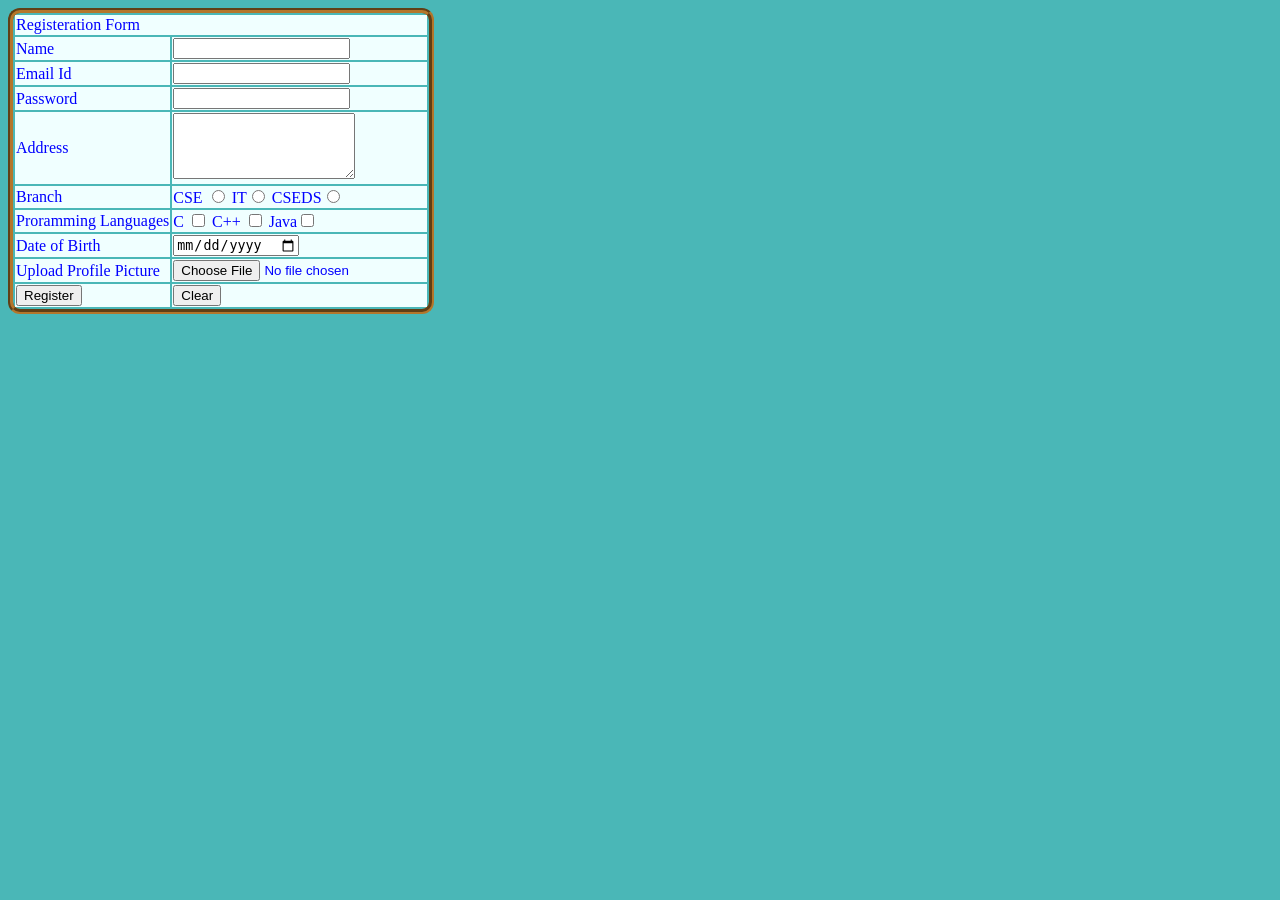
<file: Day1/index.html>
<!DOCTYPE html>
<html lang="en">

<head>
    <meta charset="UTF-8">
    <meta name="viewport" content="width=device-width, initial-scale=1.0">
    <title>Document</title>
    <link rel="stylesheet" href="style.css">
</head>

<body>
    <table>
        <form action="" method="post"></form>
        <tr>
            <td colspan="2">Registeration Form</td>
        </tr>
        <tr>
            <td>Name</td>
            <td><input type="text" name="t1" required></td>
        </tr>
        <tr>
            <td>Email Id</td>
            <td><input type="email" name="" id="" required></td>
        </tr>
        </tr>
        <tr>
            <td>Password</td>
            <td><input type="password" name="" id="" required></td>
        </tr>
        <tr>
            <td>Address</td>
            <td><textarea rows="4" cols="20" name="" id=""></textarea></td>
        </tr>
        <tr>
            <td>Branch</td>
            <td>CSE <input type="radio" name="n1" id="">
                IT<input type="radio" name="n1" id="">
                CSEDS<input type="radio" name="n1" id="">
            </td>
        </tr>
        <tr>
            <td>Proramming Languages</td>
            <td>C <input type="checkbox" name="c1" id="">
                C++ <input type="checkbox" name="c2" id="">
                Java<input type="checkbox" name="c3" id="">
            </td>
        </tr>
        <tr>
            <td>Date of Birth</td>
            <td><input type="date" name="d1" id=""></td>
        </tr>
        <tr>
            <td>Upload Profile Picture</td>
            <td><input type="file" name="f2" id=""></td>
        </tr>
        <tr>
            <td><input type="submit" value="Register"></td>
            <td><input type="reset" value="Clear"></td>
        </tr>
    </table>
</body>

</html>
</file>
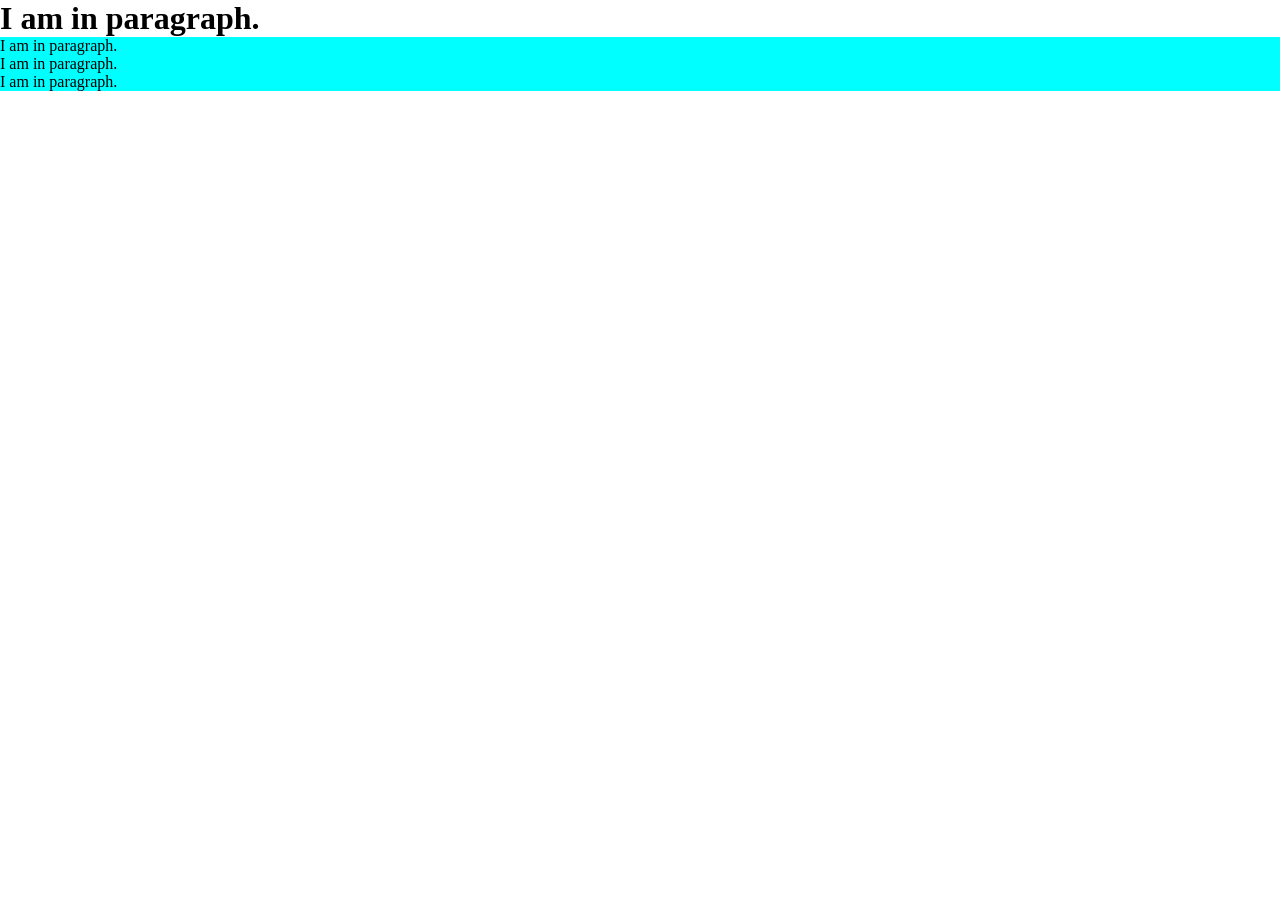
<file: Day3/index.html>
<!DOCTYPE html>
<html lang="en">

<head>
    <meta charset="UTF-8">
    <meta name="viewport" content="width=device-width, initial-scale=1.0">
    <title>Document</title>
    <link rel="stylesheet" href="style.css">
</head>

<body>
    <div>
        <h1>
        <p>I am in paragraph.</p>
    </h1>
    </div>
    <p>I am in paragraph.</p>
    <p>I am in paragraph.</p>
    <p>I am in paragraph.</p>
</body>

</html>
</file>
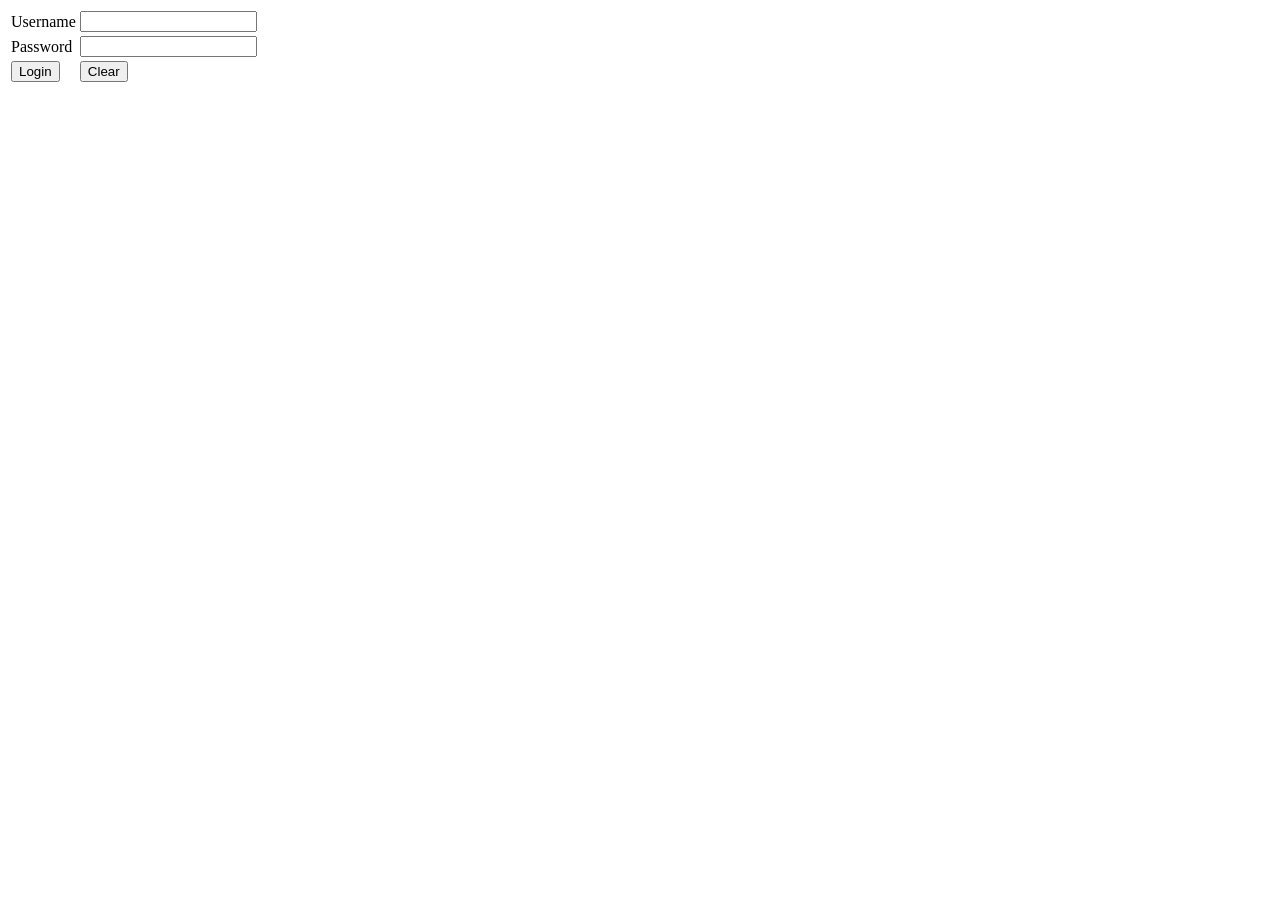
<file: Day4/index.html>
<!DOCTYPE html>
<html lang="en">

<head>
  <meta charset="UTF-8">
  <meta name="viewport" content="width=device-width, initial-scale=1.0">
  <title>Document</title>
  <script src="script.js"></script>
  <!-- External JS -->
</head>

<body>
  <table>
    <tr>
      <td>Username</td>
      <td><input type="text" id="un"></td>
    </tr>
    <tr>
      <td>Password</td>
      <td><input type="password" id="pass"></td>
    </tr>
    <tr>
      <td><button onclick="validate()">Login</button></td>
      <td><button>Clear</button></td>
    </tr>
    <tr>
      <td colspan="2">
        <p id="res"></p>
      </td>
    </tr>
  </table>
  <p id="res"></p>
</body>

</html>
</file>
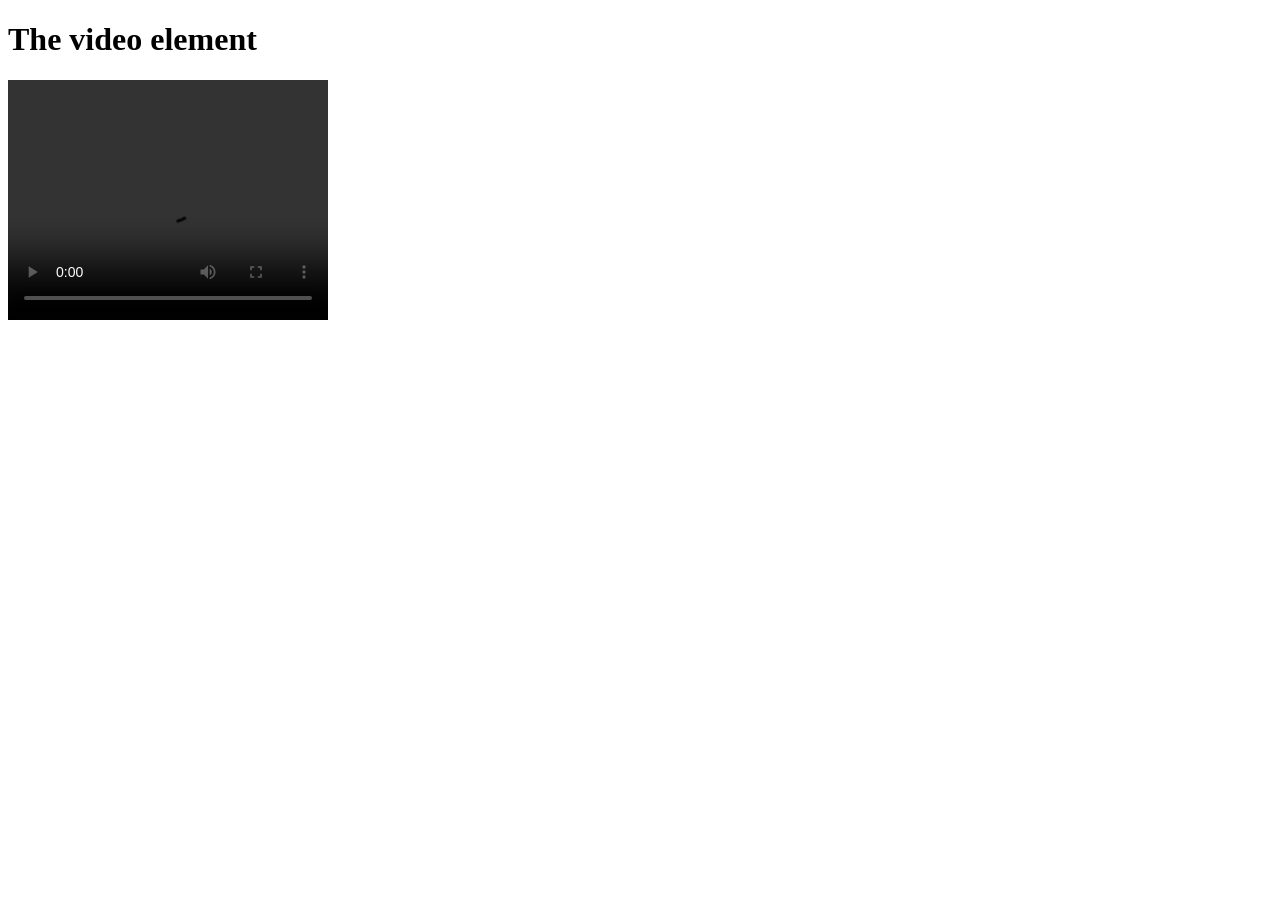
<file: Day1/video.html>
<!DOCTYPE html>
<html lang="en">
<head>
    <meta charset="UTF-8">
    <meta name="viewport" content="width=device-width, initial-scale=1.0">
    <title>Document</title>
</head>
<body>
    <h1>The video element</h1>
    <video width="320" height="240" controls>
        <source src="https://p5resellerp.s3-accelerate.amazonaws.com/106361382.mp4" type="video/mp4">
        <source src="https://p5resellerp.s3-accelerate.amazonaws.com/106361382.mp4" type="video/mp4">
        Your browser does not support the video tag.
    </video>
</body>
</html>
</file>
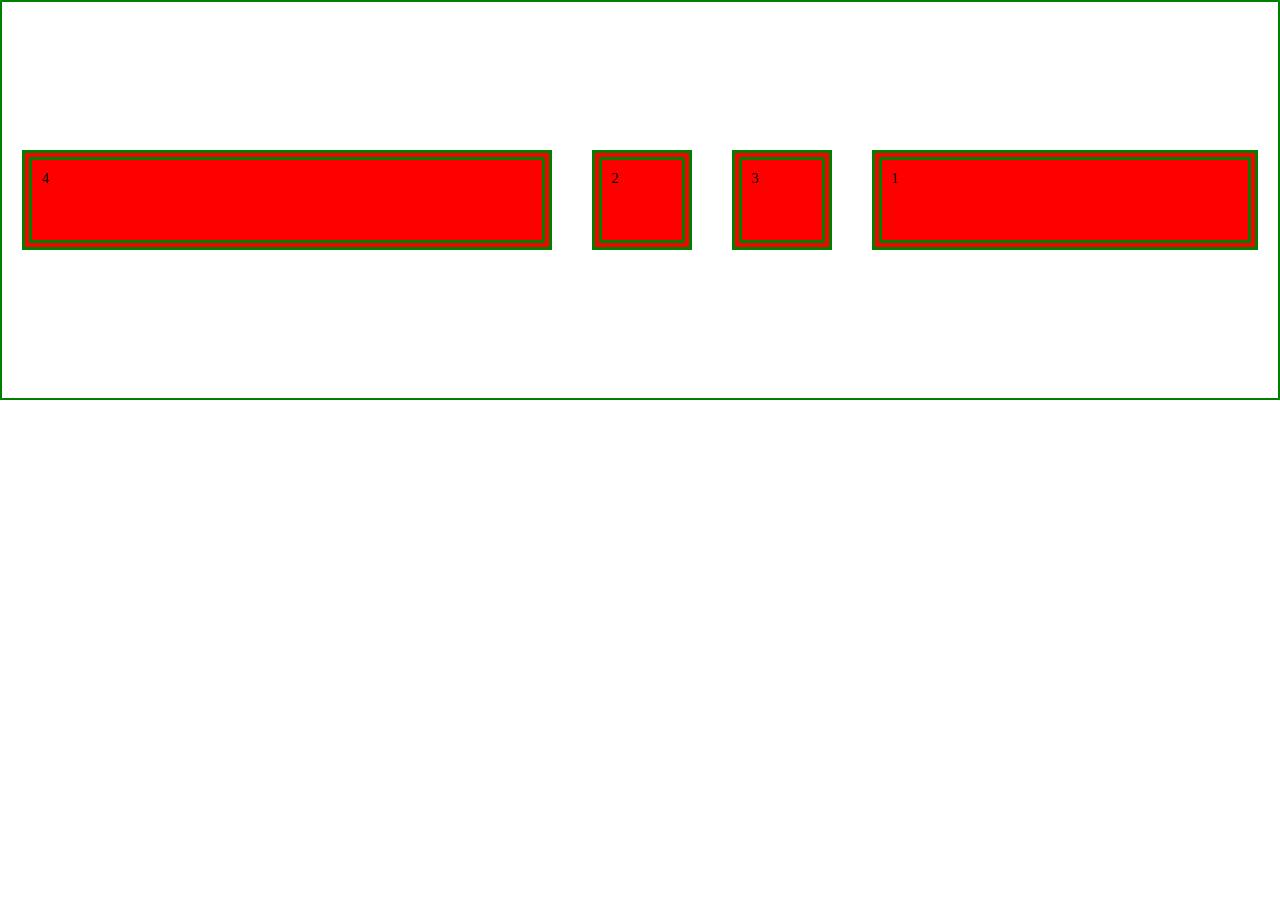
<file: Day3/flex.html>
<!DOCTYPE html>
<html lang="en">
<head>
    <meta charset="UTF-8">
    <meta name="viewport" content="width=device-width, initial-scale=1.0">
    <title>Document</title>
    <link rel="stylesheet" href="flex.css">
</head>
<body>
    <!--div>div.fitem*4-->
    <div class="fcontainer">
        <div class="fitem item1">1</div>
        <div class="fitem item2">2</div>
        <div class="fitem item3">3</div>
        <div class="fitem item4">4</div>
    </div>
</body>
</html>
</file>
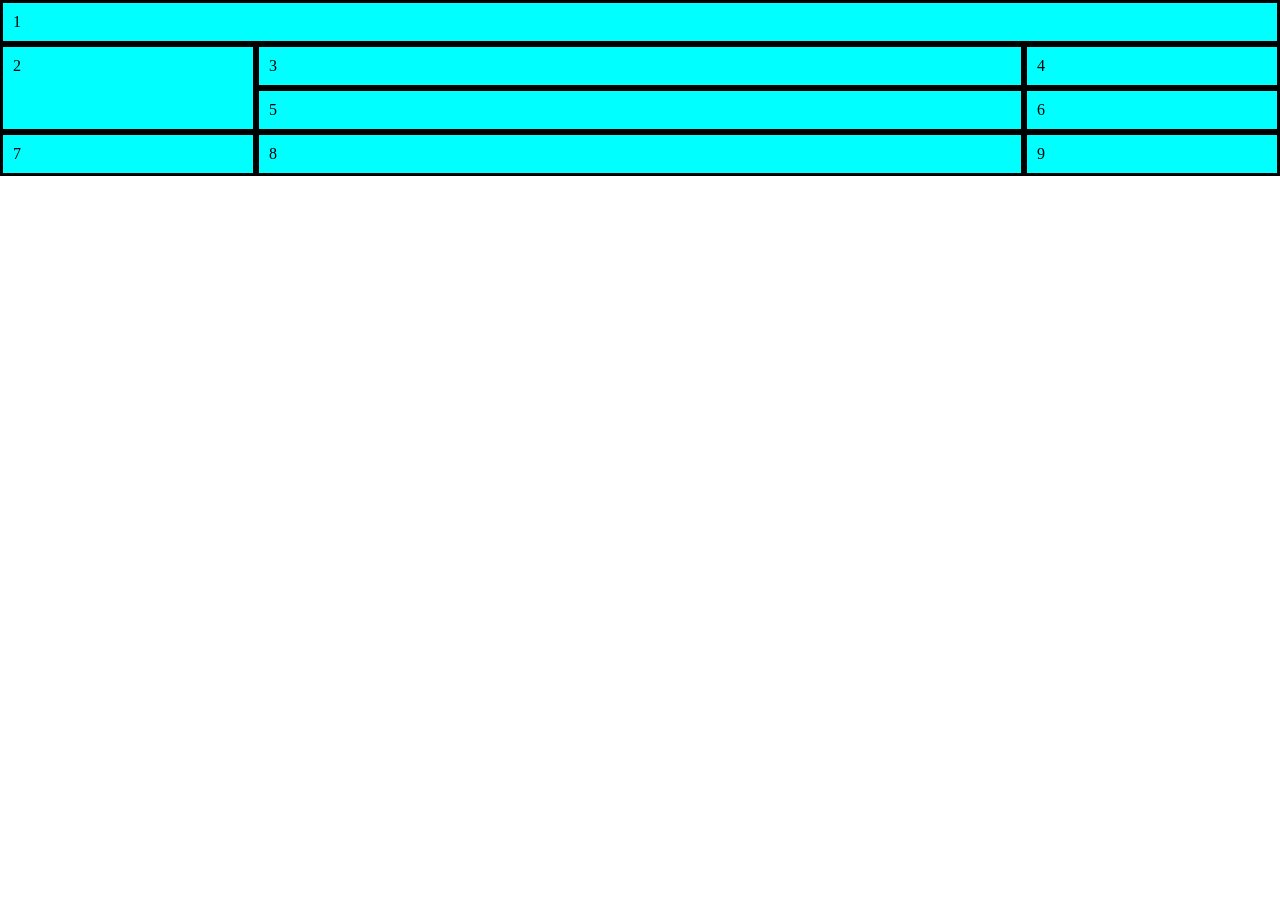
<file: Day3/grid.html>
<!DOCTYPE html>
<html lang="en">
<head>
    <meta charset="UTF-8">
    <meta name="viewport" content="width=device-width, initial-scale=1.0">
    <title>Document</title>
    <link rel="stylesheet" href="grid.css">
</head>
<body>
    <!--div.fcontainer>div.fitem*9-->
    <div class="fcontainer">
        <div class="fitem item1">1</div>
        <div class="fitem item2">2</div>
        <div class="fitem item3">3</div>
        <div class="fitem item4">4</div>
        <div class="fitem item5">5</div>
        <div class="fitem item6">6</div>
        <div class="fitem item7">7</div>
        <div class="fitem item8">8</div>
        <div class="fitem item9">9</div>
    </div>
    
</body>
</html>
</file>
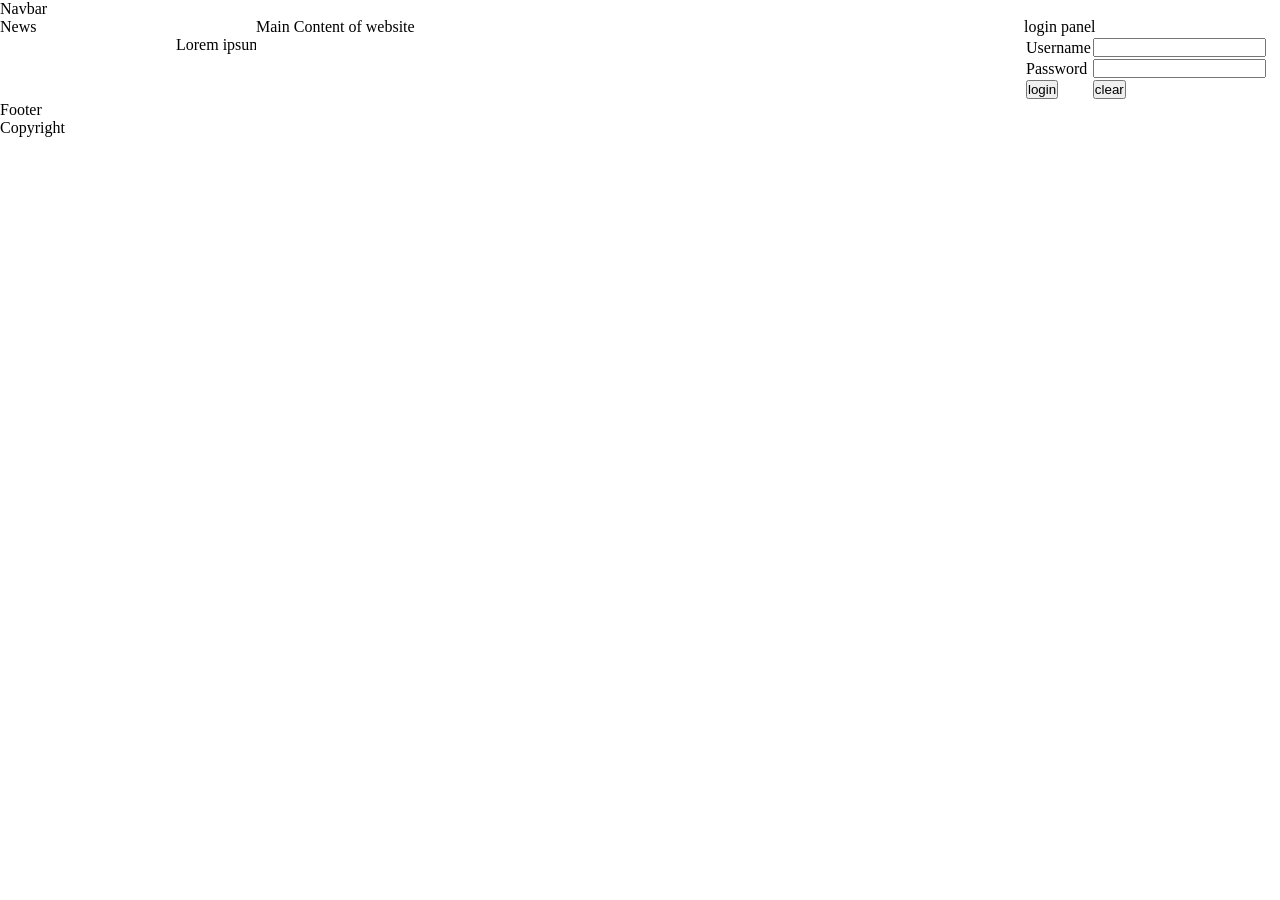
<file: Day3/home.html>
<!DOCTYPE html>
<html lang="en">

<head>
    <meta charset="UTF-8">
    <meta name="viewport" content="width=device-width, initial-scale=1.0">
    <title>Document</title>
    <link rel="stylesheet" href="home.css">
</head>

<body>
    <div>
        <div class="fcontainer">
            <div class="fitem navbar">Navbar</div>
            <div class="fitem news">
                News
                <marquee>Lorem ipsum dolor, sit amet consectetur adipisicing elit. At eligendi quaerat deleniti
                    dignissimos quas doloribus voluptatum est laudantium saepe aliquam quasi tempora suscipit debitis
                    totam dicta voluptas, nam quis dolores.
                    Et obcaecati eveniet omnis alias, esse dolores, recusandae quis dignissimos quasi adipisci placeat
                    soluta illum delectus tempore accusantium. Laboriosam optio tempore deserunt voluptate fuga omnis
                    nisi est! A, hic quos!
                    Voluptat</marquee>
            </div>
            <div class="fitem main">Main Content of website</div>
            <div class="fitem login">
                login panel
                <!-- table>tr>td*2 -->
                <table>
                    <form action="">
                        <tr>
                            <td>Username</td>
                            <td><input type="text"></td>
                        </tr>


                        <tr>
                            <td>Password</td>
                            <td><input type="password"></td>
                        </tr>

                        <tr>
                            <td><input type="submit" value="login"></td>
                            <td> <input type="reset" value="clear"></td>
                        </tr>

                    </form>

                </table>

            </div>
            <div class="fitem footer">Footer</div>
            <div class="fitem copyright">Copyright</div>
        </div>
    </div>
</body>

</html>
</file>
<file: Day1/style.css>
body{
    background-color: rgb(74, 183, 183);
}
tr{
    background-color: azure;
    color:blue
}
table{
    border-radius: 12px;
    border-color: rgb(180, 118, 43);
    border-style: groove;
    border-width: 5px;
}
</file>
<file: Day3/style.css>
*{
    margin: 0px;
    padding: 0px;
    box-sizing: border-box;
}
/* #myid1{
    background-color: aqua;
    font-size: 20px;
}
#myid2{
    background-color: rgb(64, 255, 0);
    font-size: 20px;
}
.myclass{
    color: blue;
} */
/* div p{
    background-color: aquamarine;
    font-size: 30px;
} */
 /* div + p{
    background-color: blueviolet;
    font-size: 30px;
 } */
  div ~ p{
    background-color: aqua;
  }
</file>
<file: Day3/flex.css>
* {
    margin: 0px;
    padding: 0px;
    box-sizing: border-box;
}

.fcontainer {
    display: flex;
    flex-direction: row;
    height: 400px;
    flex-wrap: wrap-reverse;
    justify-content: space-between;
    border: 2px solid green;
    align-items: center;

}

.fitem {
    width: 100px;
    height: 100px;
    background-color: red;
    font-size: 15px;
    border-color: green;
    border-width: 10px;
    border-style: double;
    padding: 10px;
    margin: 20px;
}

.item1 {
    order: 2;
    flex-grow: 2;
}

.item4 {
    order: -1;
    flex-grow: 3;
}

.item2 {}

/* flex-shrink: 2; */
@media only screen and (max-width:600px) {
    .fcontainer {
        flex-direction: column;
        text-align: center;
    }
}
</file>
<file: Day3/grid.css>
*{
    margin: 0px;
    padding: 0px;
    box-sizing: border-box;
}
.fcontainer{
    display: grid;
    grid-template-columns: 20% 60% 20%;
}
.fitem{
    background-color: aqua;
    padding: 10px;
    border: 3px solid black;
}
.item1{
    grid-column-start: 1;
    grid-column-end: 4;
}
.item2{
    grid-row-start: 2;
    grid-row-end: 4;
}
</file>
<file: Day3/home.css>
/* * {
    margin: 0;
    padding: 0;
    box-sizing: border-box;
}

body {
    font-family: Arial, sans-serif;
    background-color: #f4f4f4;
}

.grid-container {
    display: grid;
    grid-template-areas: 
        "header header header"
        "nav main aside"
        "footer footer footer";
    grid-template-columns: 1fr 3fr 1fr;
    grid-template-rows: auto 1fr auto;
    gap: 10px;
    height: 100vh;
    padding: 10px;
}

header {
    grid-area: header;
    background-color: #4CAF50;
    padding: 20px;
    text-align: center;
    color: white;
}

nav {
    grid-area: nav;
    background-color: #333;
    padding: 20px;
    color: white;
}

.main {
    grid-area: main;
    background-color: #f4f4f4;
    padding: 20px;
    color: #333;
}

.aside {
    grid-area: aside;
    background-color: #ddd;
    padding: 20px;
    color: #333;
}

footer {
    grid-area: footer;
    background-color: #4CAF50;
    padding: 20px;
    text-align: center;
    color: white;
} */
*{
    margin: 0px;
    padding: 0px;
    box-sizing: border-box;
}
.fcontainer{
    display: grid;
    grid-template-columns: 20% 60% 20%;
}
.fitems{
    background-color: aqua;
    padding: 10px;
    border: 3px solid black;
}
.navbar,.footer,.copyright{
    grid-column-start: 1;
    grid-column-end: 4;
}
</file>
